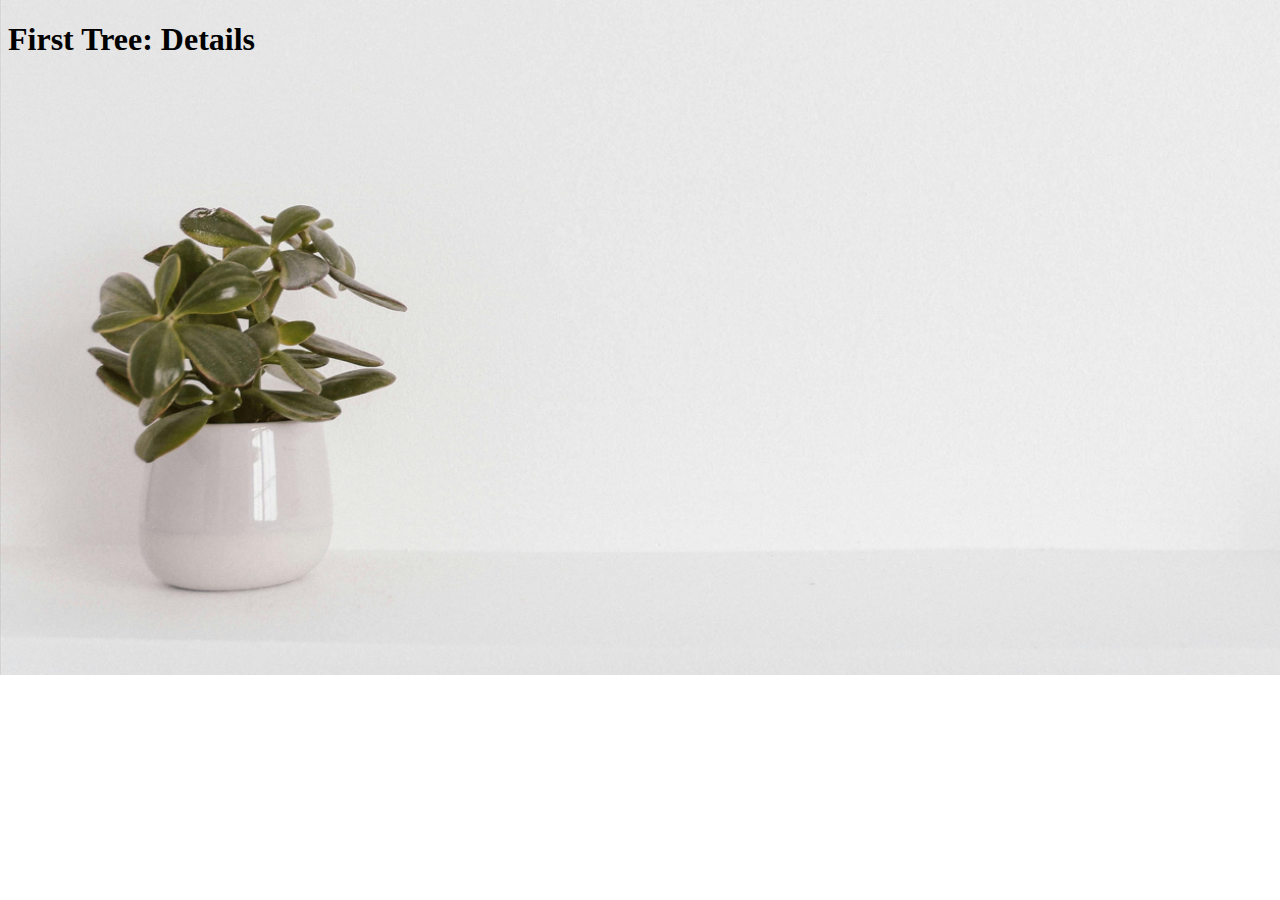
<file: first-tree.html>
<!DOCTYPE html>
<html lang="en">
<head>
    <meta charset="UTF-8">
    <meta name="viewport" content="width=device-width, initial-scale=1.0">
    <title>First Tree</title>
    <link rel="icon" href="favicontree.ico">
</head>
<style>
    body{
        background-image: url(plants.png);
        background-repeat: no-repeat;
        background-size: cover;
    }
  </style>
<body>
    <h1> First Tree: Details</h1>
</body>
</html>
</file>
